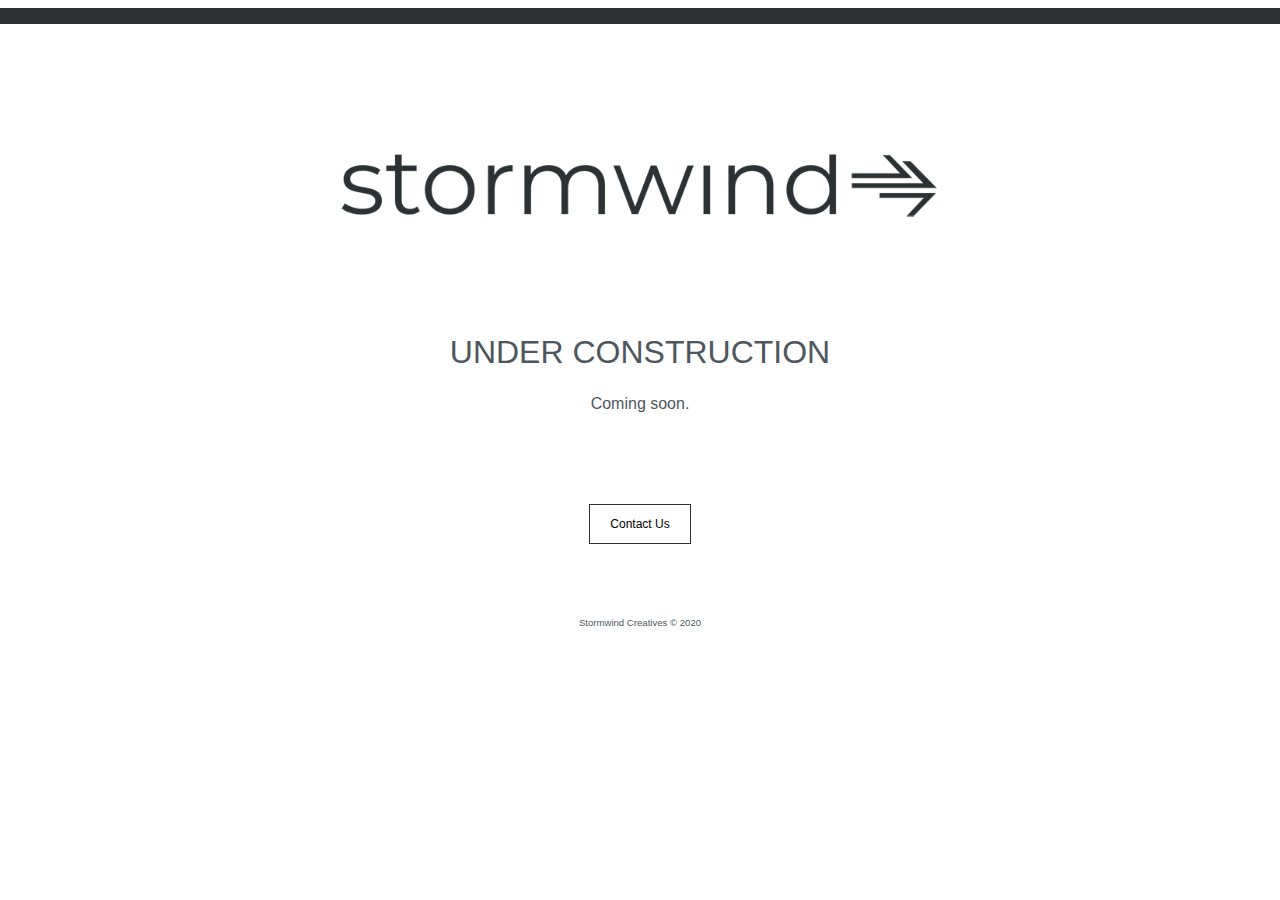
<file: index.html>
<!DOCTYPE html>
<html lang="en">
  <head>
	<!-- Global site tag (gtag.js) - Google Analytics -->
	<script async src="https://www.googletagmanager.com/gtag/js?id=UA-174922741-1"></script>
	<script>
	  window.dataLayer = window.dataLayer || [];
	  function gtag(){dataLayer.push(arguments);}
	  gtag('js', new Date());

	  gtag('config', 'UA-174922741-1');
	</script>

    <meta charset="UTF-8">
    <meta http-equiv="X-UA-Compatible" content="IE=edge">
    <meta name="viewport" content="width=device-width, initial-scale=1">
    <title>Stormwind Corporation</title>
    <!-- Bootstrap -->
    <link href="css/bootstrap-4.4.1.css" rel="stylesheet">
  </head>
  <body>
    <nav class="navbar navbar-expand-lg navbar-light bg-light">
      <!-- <a class="navbar-brand" href="#"><img src="images/Stormwind Logo White on Transparent.png" class="Navlogo img-fluid"></a> -->
      <!-- <button class="navbar-toggler" type="button" data-toggle="collapse" data-target="#navbarSupportedContent" aria-controls="navbarSupportedContent" aria-expanded="false" aria-label="Toggle navigation"> <span class="navbar-toggler-icon"></span> </button> -->
      <div class="collapse navbar-collapse" id="navbarSupportedContent">
		<!--
        <ul class="navbar-nav ml-auto">
          <li class="nav-item active"> <a class="nav-link" href="#">Home <span class="sr-only">(current)</span></a> </li>
          <li class="nav-item"> <a class="nav-link" href="#">Link</a> </li>
          <li class="nav-item dropdown">
            <a class="nav-link dropdown-toggle" href="#" id="navbarDropdown" role="button" data-toggle="dropdown" aria-haspopup="true" aria-expanded="false"> Dropdown </a>
            <div class="dropdown-menu" aria-labelledby="navbarDropdown">
              <a class="dropdown-item" href="#">Action</a> <a class="dropdown-item" href="#">Another action</a>
              <div class="dropdown-divider"></div>
              <a class="dropdown-item" href="#">Something else here</a> 
            </div>
          </li>
          <li class="nav-item"> <a class="nav-link disabled" href="#">Disabled</a> </li>
        </ul>
        -->
		<!--
        <form class="form-inline my-2 my-lg-0">
          <input class="form-control mr-sm-2" type="search" placeholder="Search" aria-label="Search">
          <button class="btn btn-outline-success my-2 my-sm-0" type="submit">Search</button>
        </form> -->
      </div>
    </nav>
	  		<!--
    <header>

      <div class="jumbotron">
        <div class="container">
          <div class="row">
            <div class="col-12">
              <h1 class="text-center">Lorem ipsum dolor sit amet</h1>
              <p class="text-center">Lorem ipsum dolor sit amet, consectetur adipisicing elit. Est, dicta, cupiditate consequatur necessitatibus quos libero eius ipsum qui sit molestiae.</p>
              <p>&nbsp;</p>
              <p class="text-center"><a class="btn btn-primary btn-lg" href="#" role="button">Learn more</a> </p>
            </div>
          </div>
        </div>
      </div>
    </header> -->
	  <div>&nbsp;</div>
		<div>&nbsp;</div>
		 		<div>&nbsp;</div>
		 		<div>&nbsp;</div>
		 		<div>&nbsp;</div>
	 <section>
        <div class="row">
		  <div class="col-lg-3 col-md-3 col-sm-3"></div>
          <div class="col-lg-6 col-md-6 col-sm-6 text-center">
			  <!-- offset-xl-2 -->
            <img  alt="140x140" class="img-fluid" src="images/Stormwind Logo 800px.png" data-holder-rendered="true">
            <!-- <p class="non-heavy-h1">ECOMMERCE</p> -->
            <!-- <p>Lorem ipsum dolor sit amet, consectetur adipiscing elit. Integer posuere erat a ante.</p> -->
          </div>
	   </div>
	</section>
	<div>&nbsp;</div>
    <div>&nbsp;</div>
	<div>&nbsp;</div>
	<div>&nbsp;</div>
    <section>
      <div class="container">
		  <!-- off-2 -->
        <div class="row">
          <div class="col-lg-12 mb-4 mt-2 text-center">
            <p class="non-heavy-h1">UNDER CONSTRUCTION</p>
			  <p>Coming soon.</p>
			  <!-- <p>Meanwhile, contact us to see how we can help you make beautiful things.</p> -->
			  <br /> <br />	<br />
			  <a href="mailto:hello@stormwind.ph"><span class="clear-button">Contact Us</span></a>
          </div>

        </div>
      </div>
      
        
          
    </section>
	 <div>
		 <br/>
		 <br/>
	  </div>
		<!--
    <div class="container">
      <div class="row">
        <div class="col-12 col-md-8 mx-auto">
          <div class="jumbotron">
            <div class="row text-center">
              <div class="text-center col-12">
                <h2>Request a free quote</h2>
              </div>
              <div class="text-center col-12">
                <!-- CONTACT FORM https://github.com/jonmbake/bootstrap3-contact-form -->
		<!--
                <form id="feedbackForm" class="text-center">
                  <div class="form-group">
                    <label for="name">Name</label>
                    <input type="text" class="form-control" id="name" name="name" placeholder="Name" aria-describedby="nameHelp">
                    <span id="nameHelp" class="form-text text-muted" style="display: none;">Please enter your name.</span>
                  </div>
                  <div class="form-group">
                    <label for="email">E-Mail</label>
                    <input type="email" class="form-control" id="email" name="email" placeholder="Email Address" aria-describedby="emailHelp">
                    <span id="emailHelp" class="form-text text-muted" style="display: none;">Please enter a valid e-mail address.</span>
                  </div>
                  <div class="form-group">
                    <label for="message">Message</label>
                    <textarea rows="10" cols="100" class="form-control" id="message" name="message" placeholder="Message" aria-describedby="messageHelp"></textarea>
                    <span id="messageHelp" class="form-text text-muted" style="display: none;">Please enter a message.</span>
                  </div>
                  <button type="submit" id="feedbackSubmit" class="btn btn-primary btn-lg"> Send</button>
                </form>
              </div>
            </div>
          </div>
        </div>
      </div>
    </div>
-->
    <footer class="text-center">
      <div class="container">
        <div class="row">
          <div class="col-12">
            <p class="footer-text">Stormwind Creatives © 2020</p>
          </div>
        </div>
      </div>
    </footer>
    <!-- jQuery (necessary for Bootstrap's JavaScript plugins) --> 
    <script src="js/jquery-3.4.1.min.js"></script> 
    <!-- Include all compiled plugins (below), or include individual files as needed --> 
    <script src="js/popper.min.js"></script> 
    <script src="js/bootstrap-4.4.1.js"></script>
  </body>
</html>
</file>
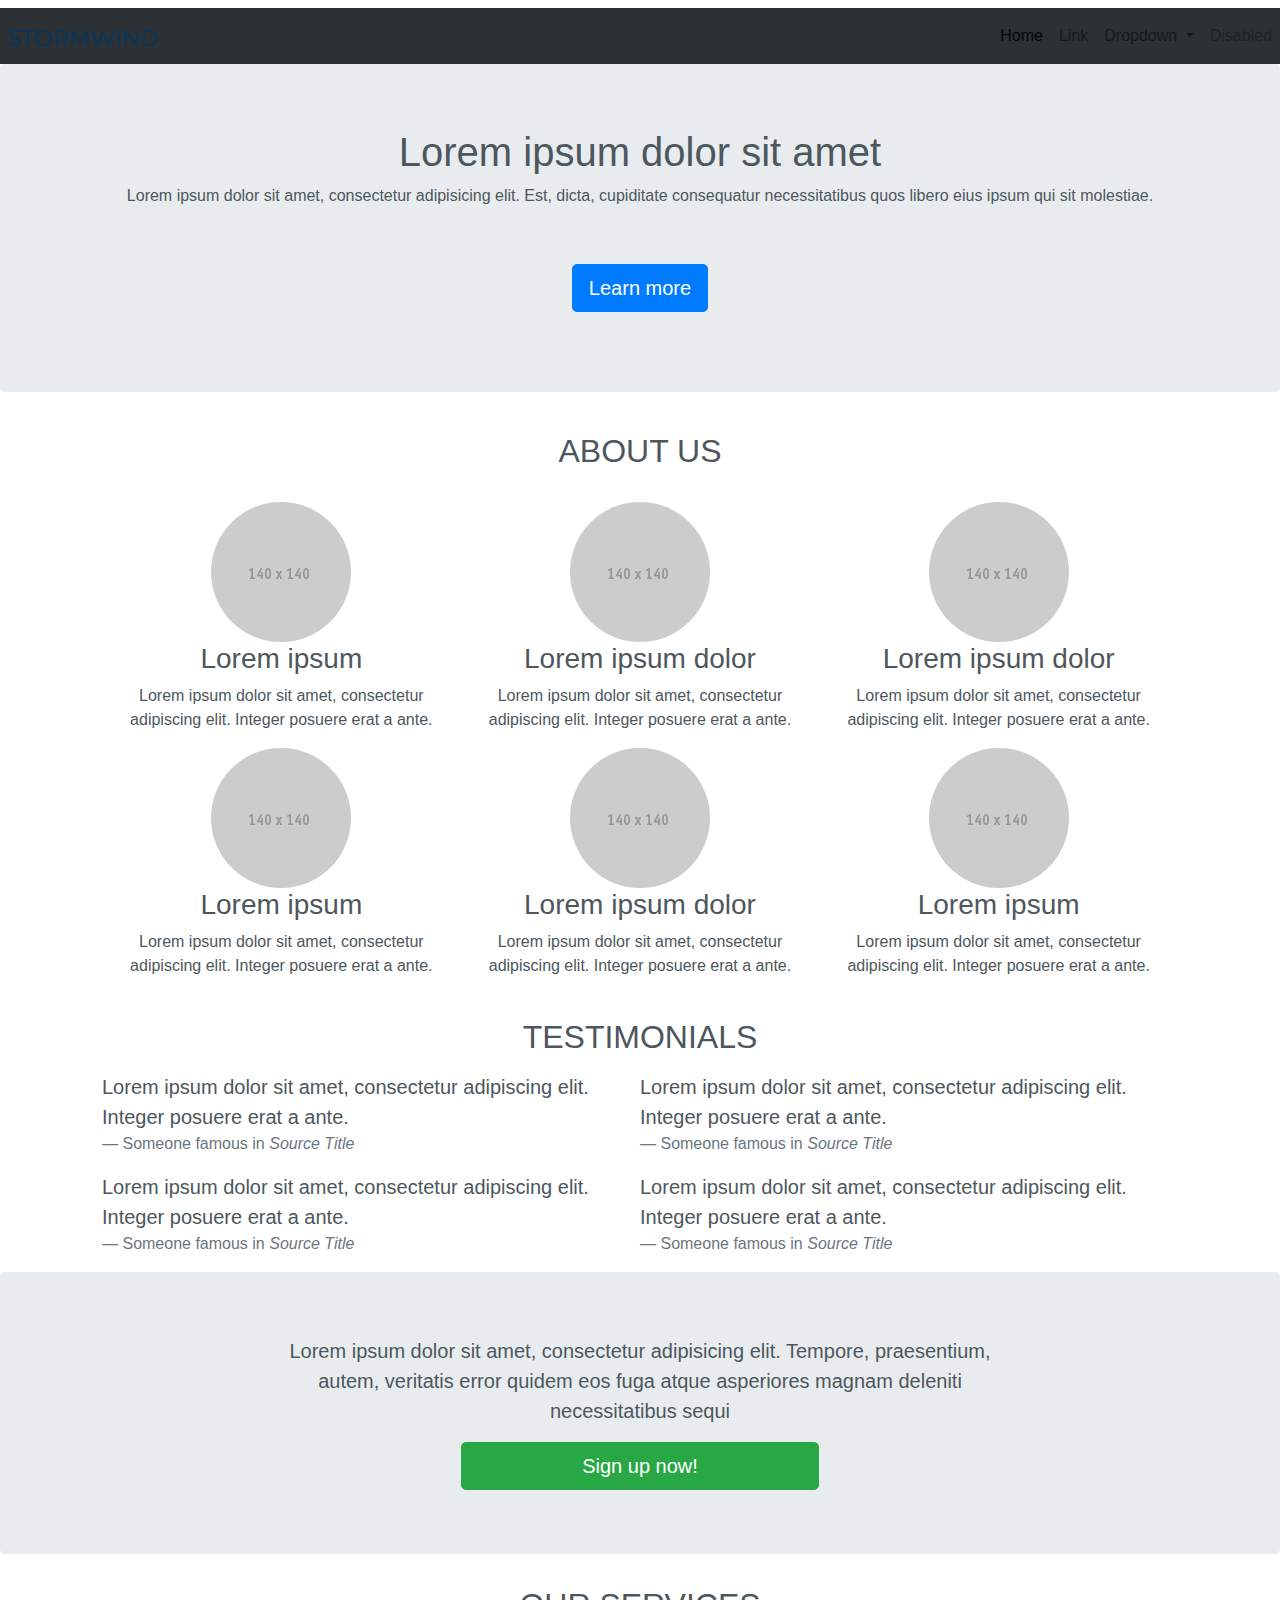
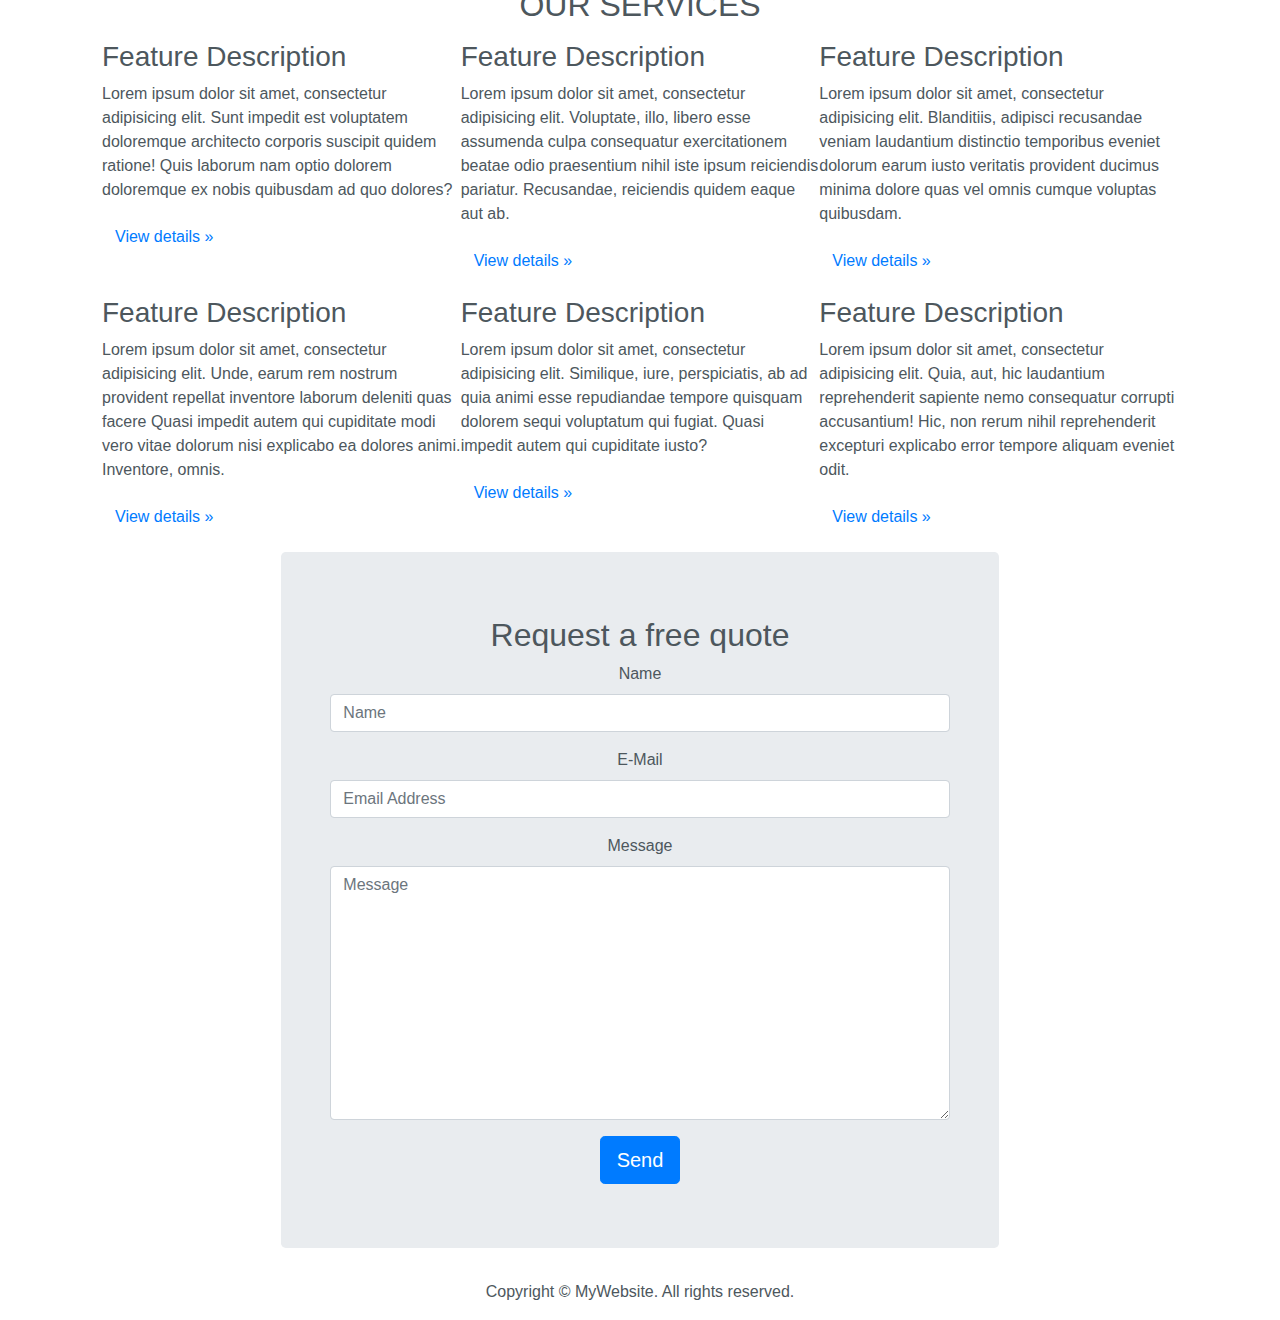
<file: index - REAL.html>
<!DOCTYPE html>
<html lang="en">
  <head>
    <meta charset="UTF-8">
    <meta http-equiv="X-UA-Compatible" content="IE=edge">
    <meta name="viewport" content="width=device-width, initial-scale=1">
    <title>Bootstrap Agency Page Template</title>
    <!-- Bootstrap -->
    <link href="css/bootstrap-4.4.1.css" rel="stylesheet">
  </head>
  <body>
    <nav class="navbar navbar-expand-lg navbar-light bg-light">
      <a class="navbar-brand" href="#"><img src="images/Logo-Tight-LowRes.png" class="Navlogo img-fluid"></a>
      <button class="navbar-toggler" type="button" data-toggle="collapse" data-target="#navbarSupportedContent" aria-controls="navbarSupportedContent" aria-expanded="false" aria-label="Toggle navigation"> <span class="navbar-toggler-icon"></span> </button>
      <div class="collapse navbar-collapse" id="navbarSupportedContent">
        <ul class="navbar-nav ml-auto">
          <li class="nav-item active"> <a class="nav-link" href="#">Home <span class="sr-only">(current)</span></a> </li>
          <li class="nav-item"> <a class="nav-link" href="#">Link</a> </li>
          <li class="nav-item dropdown">
            <a class="nav-link dropdown-toggle" href="#" id="navbarDropdown" role="button" data-toggle="dropdown" aria-haspopup="true" aria-expanded="false"> Dropdown </a>
            <div class="dropdown-menu" aria-labelledby="navbarDropdown">
              <a class="dropdown-item" href="#">Action</a> <a class="dropdown-item" href="#">Another action</a>
              <div class="dropdown-divider"></div>
              <a class="dropdown-item" href="#">Something else here</a> 
            </div>
          </li>
          <li class="nav-item"> <a class="nav-link disabled" href="#">Disabled</a> </li>
        </ul>
		<!--
        <form class="form-inline my-2 my-lg-0">
          <input class="form-control mr-sm-2" type="search" placeholder="Search" aria-label="Search">
          <button class="btn btn-outline-success my-2 my-sm-0" type="submit">Search</button>
        </form> -->
      </div>
    </nav>
    <header>
      <div class="jumbotron">
        <div class="container">
          <div class="row">
            <div class="col-12">
              <h1 class="text-center">Lorem ipsum dolor sit amet</h1>
              <p class="text-center">Lorem ipsum dolor sit amet, consectetur adipisicing elit. Est, dicta, cupiditate consequatur necessitatibus quos libero eius ipsum qui sit molestiae.</p>
              <p>&nbsp;</p>
              <p class="text-center"><a class="btn btn-primary btn-lg" href="#" role="button">Learn more</a> </p>
            </div>
          </div>
        </div>
      </div>
    </header>
    <section>
      <div class="container">
        <div class="row">
          <div class="col-lg-12 mb-4 mt-2 text-center">
            <h2>ABOUT US</h2>
          </div>
        </div>
      </div>
      <div class="container ">
        <div class="row">
          <div class="col-lg-4 col-md-6 col-sm-12 text-center">
            <img class="rounded-circle" alt="140x140" style="width: 140px; height: 140px;" src="images/140X140.gif" data-holder-rendered="true">
            <h3>Lorem ipsum</h3>
            <p>Lorem ipsum dolor sit amet, consectetur adipiscing elit. Integer posuere erat a ante.</p>
          </div>
          <div class="col-lg-4 col-md-6 col-sm-12 text-center">
            <img class="rounded-circle" alt="140x140" style="width: 140px; height: 140px;" src="images/140X140.gif" data-holder-rendered="true">
            <h3>Lorem ipsum dolor</h3>
            <p>Lorem ipsum dolor sit amet, consectetur adipiscing elit. Integer posuere erat a ante.</p>
          </div>
          <div class="col-lg-4 col-md-6 col-sm-12 text-center">
            <img class="rounded-circle" alt="140x140" style="width: 140px; height: 140px;" src="images/140X140.gif" data-holder-rendered="true">
            <h3>Lorem ipsum dolor</h3>
            <p>Lorem ipsum dolor sit amet, consectetur adipiscing elit. Integer posuere erat a ante.</p>
          </div>
          <div class="col-lg-4 col-md-6 col-sm-12 text-center">
            <img class="rounded-circle" alt="140x140" style="width: 140px; height: 140px;" src="images/140X140.gif" data-holder-rendered="true">
            <h3>Lorem ipsum</h3>
            <p>Lorem ipsum dolor sit amet, consectetur adipiscing elit. Integer posuere erat a ante.</p>
          </div>
          <div class="col-lg-4 col-md-6 col-sm-12 text-center">
            <img class="rounded-circle" alt="140x140" style="width: 140px; height: 140px;" src="images/140X140.gif" data-holder-rendered="true">
            <h3>Lorem ipsum dolor</h3>
            <p>Lorem ipsum dolor sit amet, consectetur adipiscing elit. Integer posuere erat a ante.</p>
          </div>
          <div class="col-lg-4 col-md-6 col-sm-12 text-center">
            <img class="rounded-circle" alt="140x140" style="width: 140px; height: 140px;" src="images/140X140.gif" data-holder-rendered="true">
            <h3>Lorem ipsum</h3>
            <p>Lorem ipsum dolor sit amet, consectetur adipiscing elit. Integer posuere erat a ante.</p>
          </div>
        </div>
        <div class="row">
          <div class="col-sm-12 mt-4 mb-2 text-center">
            <h2>TESTIMONIALS</h2>
          </div>
        </div>
        <div class="row">
          <div class="col-sm-6 col-lg-6">
            <blockquote class="blockquote">
              <p class="mb-0">Lorem ipsum dolor sit amet, consectetur adipiscing elit. Integer posuere erat a ante.</p>
              <small class="blockquote-footer">Someone famous in <cite title="Source Title">Source Title</cite></small> 
            </blockquote>
          </div>
          <div class="col-sm-6 col-lg-6">
            <blockquote class="blockquote">
              <p class="mb-0">Lorem ipsum dolor sit amet, consectetur adipiscing elit. Integer posuere erat a ante.</p>
              <small class="blockquote-footer">Someone famous in <cite title="Source Title">Source Title</cite></small> 
            </blockquote>
          </div>
          <div class="col-sm-6 col-lg-6">
            <blockquote class="blockquote">
              <p class="mb-0">Lorem ipsum dolor sit amet, consectetur adipiscing elit. Integer posuere erat a ante.</p>
              <small class="blockquote-footer">Someone famous in <cite title="Source Title">Source Title</cite></small> 
            </blockquote>
          </div>
          <div class="col-sm-6 col-lg-6">
            <blockquote class="blockquote">
              <p class="mb-0">Lorem ipsum dolor sit amet, consectetur adipiscing elit. Integer posuere erat a ante.</p>
              <small class="blockquote-footer">Someone famous in <cite title="Source Title">Source Title</cite></small> 
            </blockquote>
          </div>
        </div>
      </div>
      <div class="jumbotron">
        <div class="container">
          <div class="row">
            <div class="text-center col-md-8 col-12 mx-auto">
              <p class="lead">Lorem ipsum dolor sit amet, consectetur adipisicing elit. Tempore, praesentium, autem, veritatis error quidem eos fuga atque asperiores magnam deleniti necessitatibus sequi</p>
            </div>
          </div>
          <div class="row">
            <div class="col-sm-4 col-auto mx-auto"> <a class="btn btn-block btn-lg btn-success" href="#" title="">Sign up now!</a> </div>
          </div>
        </div>
      </div>
      <div class="container">
        <div class="row">
          <div class="col-12 mb-2 text-center">
            <h2>OUR SERVICES</h2>
          </div>
        </div>
        <div class="row">
          <div class="col-sm-6 col-lg-4">
            <h3>Feature Description</h3>
            <p> Lorem ipsum dolor sit amet, consectetur adipisicing elit. Sunt impedit est voluptatem doloremque architecto corporis suscipit quidem ratione! Quis laborum nam optio dolorem doloremque ex nobis quibusdam ad quo dolores? </p>
            <p><a class="btn btn-link" href="http://www.adobe.com">View details »</a></p>
          </div>
          <div class="col-sm-6 col-lg-4">
            <h3>Feature Description</h3>
            <p> Lorem ipsum dolor sit amet, consectetur adipisicing elit. Voluptate, illo, libero esse assumenda culpa consequatur exercitationem beatae odio praesentium nihil iste ipsum reiciendis pariatur. Recusandae, reiciendis quidem eaque aut ab. </p>
            <p><a class="btn btn-link" href="http://www.adobe.com">View details »</a></p>
          </div>
          <div class="col-sm-6 col-lg-4">
            <h3>Feature Description</h3>
            <p> Lorem ipsum dolor sit amet, consectetur adipisicing elit. Blanditiis, adipisci recusandae veniam laudantium distinctio temporibus eveniet dolorum earum iusto veritatis provident ducimus minima dolore quas vel omnis cumque voluptas quibusdam.</p>
            <p><a class="btn btn-link" href="http://www.adobe.com">View details »</a></p>
          </div>
          <div class="col-sm-6 col-lg-4">
            <h3>Feature Description</h3>
            <p> <em class="icon-desktop "></em> Lorem ipsum dolor sit amet, consectetur adipisicing elit. Unde, earum rem nostrum provident repellat inventore laborum deleniti quas facere Quasi impedit autem qui cupiditate modi vero vitae dolorum nisi explicabo ea dolores animi. Inventore, omnis.</p>
            <p><a class="btn btn-link" href="http://www.adobe.com">View details »</a></p>
          </div>
          <div class="col-sm-6 col-lg-4">
            <h3>Feature Description</h3>
            <p> Lorem ipsum dolor sit amet, consectetur adipisicing elit. Similique, iure, perspiciatis, ab ad quia animi esse repudiandae tempore quisquam dolorem sequi voluptatum qui fugiat. Quasi impedit autem qui cupiditate iusto?</p>
            <p><a class="btn btn-link" href="http://www.adobe.com">View details »</a></p>
          </div>
          <div class="col-sm-6 col-lg-4">
            <h3>Feature Description</h3>
            <p> Lorem ipsum dolor sit amet, consectetur adipisicing elit. Quia, aut, hic laudantium reprehenderit sapiente nemo consequatur corrupti accusantium! Hic, non rerum nihil reprehenderit excepturi explicabo error tempore aliquam eveniet odit.</p>
            <p><a class="btn btn-link" href="http://www.adobe.com">View details »</a></p>
          </div>
        </div>
      </div>
    </section>
    <div class="container">
      <div class="row">
        <div class="col-12 col-md-8 mx-auto">
          <div class="jumbotron">
            <div class="row text-center">
              <div class="text-center col-12">
                <h2>Request a free quote</h2>
              </div>
              <div class="text-center col-12">
                <!-- CONTACT FORM https://github.com/jonmbake/bootstrap3-contact-form -->
                <form id="feedbackForm" class="text-center">
                  <div class="form-group">
                    <label for="name">Name</label>
                    <input type="text" class="form-control" id="name" name="name" placeholder="Name" aria-describedby="nameHelp">
                    <span id="nameHelp" class="form-text text-muted" style="display: none;">Please enter your name.</span>
                  </div>
                  <div class="form-group">
                    <label for="email">E-Mail</label>
                    <input type="email" class="form-control" id="email" name="email" placeholder="Email Address" aria-describedby="emailHelp">
                    <span id="emailHelp" class="form-text text-muted" style="display: none;">Please enter a valid e-mail address.</span>
                  </div>
                  <div class="form-group">
                    <label for="message">Message</label>
                    <textarea rows="10" cols="100" class="form-control" id="message" name="message" placeholder="Message" aria-describedby="messageHelp"></textarea>
                    <span id="messageHelp" class="form-text text-muted" style="display: none;">Please enter a message.</span>
                  </div>
                  <button type="submit" id="feedbackSubmit" class="btn btn-primary btn-lg"> Send</button>
                </form>
              </div>
            </div>
          </div>
        </div>
      </div>
    </div>
    <footer class="text-center">
      <div class="container">
        <div class="row">
          <div class="col-12">
            <p>Copyright © MyWebsite. All rights reserved.</p>
          </div>
        </div>
      </div>
    </footer>
    <!-- jQuery (necessary for Bootstrap's JavaScript plugins) --> 
    <script src="js/jquery-3.4.1.min.js"></script> 
    <!-- Include all compiled plugins (below), or include individual files as needed --> 
    <script src="js/popper.min.js"></script> 
    <script src="js/bootstrap-4.4.1.js"></script>
  </body>
</html>
</file>
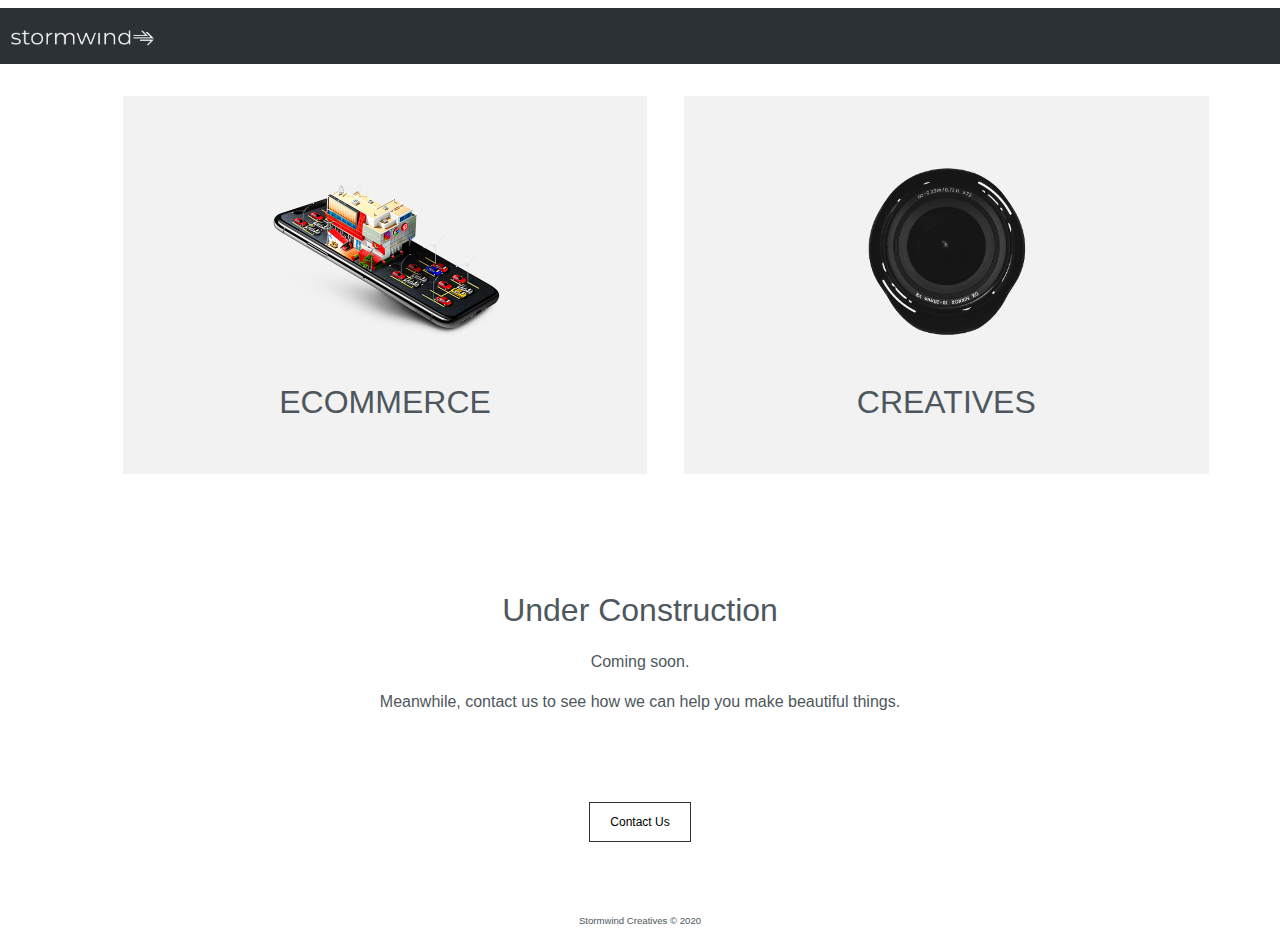
<file: index v2.html>
<!DOCTYPE html>
<html lang="en">
  <head>
	<!-- Global site tag (gtag.js) - Google Analytics -->
	<script async src="https://www.googletagmanager.com/gtag/js?id=UA-174922741-1"></script>
	<script>
	  window.dataLayer = window.dataLayer || [];
	  function gtag(){dataLayer.push(arguments);}
	  gtag('js', new Date());

	  gtag('config', 'UA-174922741-1');
	</script>

    <meta charset="UTF-8">
    <meta http-equiv="X-UA-Compatible" content="IE=edge">
    <meta name="viewport" content="width=device-width, initial-scale=1">
    <title>Stormwind Corporation</title>
    <!-- Bootstrap -->
    <link href="css/bootstrap-4.4.1.css" rel="stylesheet">
  </head>
  <body>
    <nav class="navbar navbar-expand-lg navbar-light bg-light">
      <a class="navbar-brand" href="#"><img src="images/Stormwind Logo White on Transparent.png" class="Navlogo img-fluid"></a>
      <!-- <button class="navbar-toggler" type="button" data-toggle="collapse" data-target="#navbarSupportedContent" aria-controls="navbarSupportedContent" aria-expanded="false" aria-label="Toggle navigation"> <span class="navbar-toggler-icon"></span> </button> -->
      <div class="collapse navbar-collapse" id="navbarSupportedContent">
		<!--
        <ul class="navbar-nav ml-auto">
          <li class="nav-item active"> <a class="nav-link" href="#">Home <span class="sr-only">(current)</span></a> </li>
          <li class="nav-item"> <a class="nav-link" href="#">Link</a> </li>
          <li class="nav-item dropdown">
            <a class="nav-link dropdown-toggle" href="#" id="navbarDropdown" role="button" data-toggle="dropdown" aria-haspopup="true" aria-expanded="false"> Dropdown </a>
            <div class="dropdown-menu" aria-labelledby="navbarDropdown">
              <a class="dropdown-item" href="#">Action</a> <a class="dropdown-item" href="#">Another action</a>
              <div class="dropdown-divider"></div>
              <a class="dropdown-item" href="#">Something else here</a> 
            </div>
          </li>
          <li class="nav-item"> <a class="nav-link disabled" href="#">Disabled</a> </li>
        </ul>
        -->
		<!--
        <form class="form-inline my-2 my-lg-0">
          <input class="form-control mr-sm-2" type="search" placeholder="Search" aria-label="Search">
          <button class="btn btn-outline-success my-2 my-sm-0" type="submit">Search</button>
        </form> -->
      </div>
    </nav>
	  		<!--
    <header>

      <div class="jumbotron">
        <div class="container">
          <div class="row">
            <div class="col-12">
              <h1 class="text-center">Lorem ipsum dolor sit amet</h1>
              <p class="text-center">Lorem ipsum dolor sit amet, consectetur adipisicing elit. Est, dicta, cupiditate consequatur necessitatibus quos libero eius ipsum qui sit molestiae.</p>
              <p>&nbsp;</p>
              <p class="text-center"><a class="btn btn-primary btn-lg" href="#" role="button">Learn more</a> </p>
            </div>
          </div>
        </div>
      </div>
    </header> -->
	 <section class="section-full">
        <div class="rowfull">
		  <div class="col-lg-1x">&nbsp;</div> 
          <div class="col-lg-6-grey col-md-6-grey col-sm-6-grey text-center">
			  <!-- offset-xl-2 -->
            <img  alt="140x140" style="width: 250px; height: 250px;" src="images/ecommerce tile 500 transparent.png" data-holder-rendered="true">
            <p class="non-heavy-h1">ECOMMERCE</p>
            <!-- <p>Lorem ipsum dolor sit amet, consectetur adipiscing elit. Integer posuere erat a ante.</p> -->
          </div>
			<!--
          <div class="col-lg-4 col-md-6 col-sm-12 text-center">
            <img class="rounded-circle" alt="140x140" style="width: 140px; height: 140px;" src="images/140X140.gif" data-holder-rendered="true">
            <h3>Lorem ipsum dolor</h3>
            <p>Lorem ipsum dolor sit amet, consectetur adipiscing elit. Integer posuere erat a ante.</p>
          </div> -->
			 <div>&nbsp;</div> 
          <div class="col-lg-6-grey col-md-6-grey col-sm-6-grey text-center">
            <img class="rounded-circle" alt="140x140" style="width: 250px; height: 250px;" src="images/lens-80pct.png" data-holder-rendered="true">
            <p class="non-heavy-h1">CREATIVES</p>
            <!-- <p>Lorem ipsum dolor sit amet, consectetur adipiscing elit. Integer posuere erat a ante.</p> -->
          </div>
			  <div class="col-lg-1x">&nbsp;</div> 
			</div>
     
	</section>
    <section>
      <div class="container off-2">
        <div class="row">
          <div class="col-lg-12 mb-4 mt-2 text-center">
            <p class="non-heavy-h1">Under Construction</p>
			  <p>Coming soon.</p>
			  <p>Meanwhile, contact us to see how we can help you make beautiful things.</p>
			  <br /> <br />	<br />
			  <a href="mailto:hello@stormwind.ph"><span class="clear-button">Contact Us</span></a>
          </div>
        </div>
      </div>
      
        
          
    </section>
	 <div>
		 <br/>
		 <br/>
	  </div>
		<!--
    <div class="container">
      <div class="row">
        <div class="col-12 col-md-8 mx-auto">
          <div class="jumbotron">
            <div class="row text-center">
              <div class="text-center col-12">
                <h2>Request a free quote</h2>
              </div>
              <div class="text-center col-12">
                <!-- CONTACT FORM https://github.com/jonmbake/bootstrap3-contact-form -->
		<!--
                <form id="feedbackForm" class="text-center">
                  <div class="form-group">
                    <label for="name">Name</label>
                    <input type="text" class="form-control" id="name" name="name" placeholder="Name" aria-describedby="nameHelp">
                    <span id="nameHelp" class="form-text text-muted" style="display: none;">Please enter your name.</span>
                  </div>
                  <div class="form-group">
                    <label for="email">E-Mail</label>
                    <input type="email" class="form-control" id="email" name="email" placeholder="Email Address" aria-describedby="emailHelp">
                    <span id="emailHelp" class="form-text text-muted" style="display: none;">Please enter a valid e-mail address.</span>
                  </div>
                  <div class="form-group">
                    <label for="message">Message</label>
                    <textarea rows="10" cols="100" class="form-control" id="message" name="message" placeholder="Message" aria-describedby="messageHelp"></textarea>
                    <span id="messageHelp" class="form-text text-muted" style="display: none;">Please enter a message.</span>
                  </div>
                  <button type="submit" id="feedbackSubmit" class="btn btn-primary btn-lg"> Send</button>
                </form>
              </div>
            </div>
          </div>
        </div>
      </div>
    </div>
-->
    <footer class="text-center">
      <div class="container">
        <div class="row">
          <div class="col-12">
            <p class="footer-text">Stormwind Creatives © 2020</p>
          </div>
        </div>
      </div>
    </footer>
    <!-- jQuery (necessary for Bootstrap's JavaScript plugins) --> 
    <script src="js/jquery-3.4.1.min.js"></script> 
    <!-- Include all compiled plugins (below), or include individual files as needed --> 
    <script src="js/popper.min.js"></script> 
    <script src="js/bootstrap-4.4.1.js"></script>
  </body>
</html>
</file>
